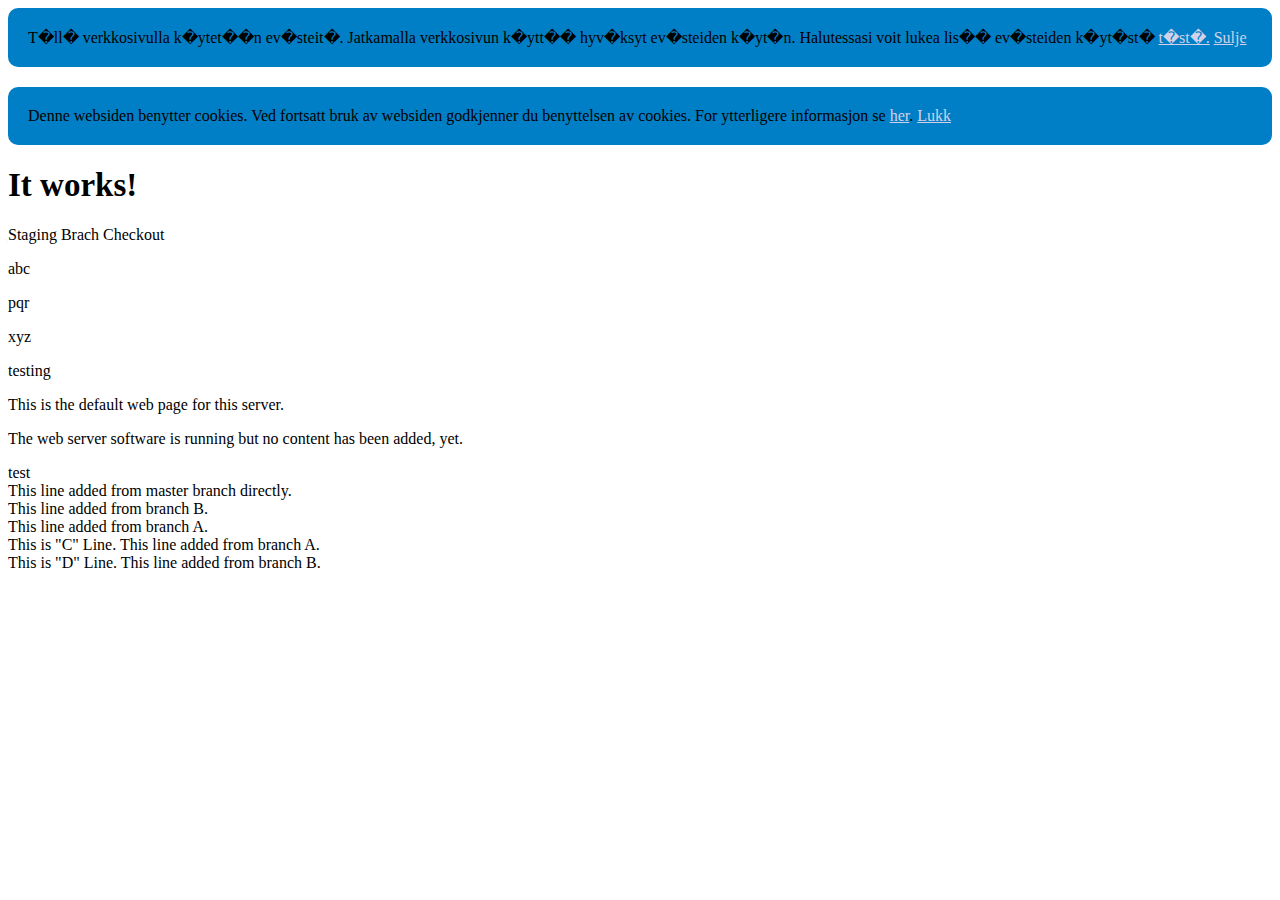
<file: index.html>
<html>
<head>
	<title>Test Index file </title>
	<link href="style/style.css" rel="stylesheet" />
	<script src="https://code.jquery.com/jquery-1.12.4.js" type="text/javascript"></script>
</head>
<body>
	<h1>It works!</h1>
	<p>Staging Brach Checkout</p>
	<p>abc</p>
	<p>pqr</p>
	<p>xyz</p>
	<p>testing</p>
	<p>This is the default web page for this server.</p>
	<p>The web server software is running but no content has been added, yet.</p>
	<div>
		test
	</div>
	<div>
		This line added from master branch directly.
	</div>
	<div>
		This line added from branch B.
	</div>
	<div>
		This line added from branch A.
	</div>
	<div>
		This is "C" Line. This line added from branch A.
	</div>
	<div>
		This is "D" Line. This line added from branch B.
	</div>
<script src="js/script.js" type="text/javascript"></script>
<script src="js/norway/f24.js" type="text/javascript"></script>
<script src="js/finnish/f24.js" type="text/javascript"></script>
</body>
</html>
</file>
<file: style/style.css>
html {
    font-size: 16px;
    font-weight: normal;
}
h1{
    font-size:33px;
}
h2{
    font-size:30px;
}

#cookieMessage{
	background: #007FC6;
	margin-bottom:20px;
	padding:20px;
	border-radius: 10px;
}
</file>
